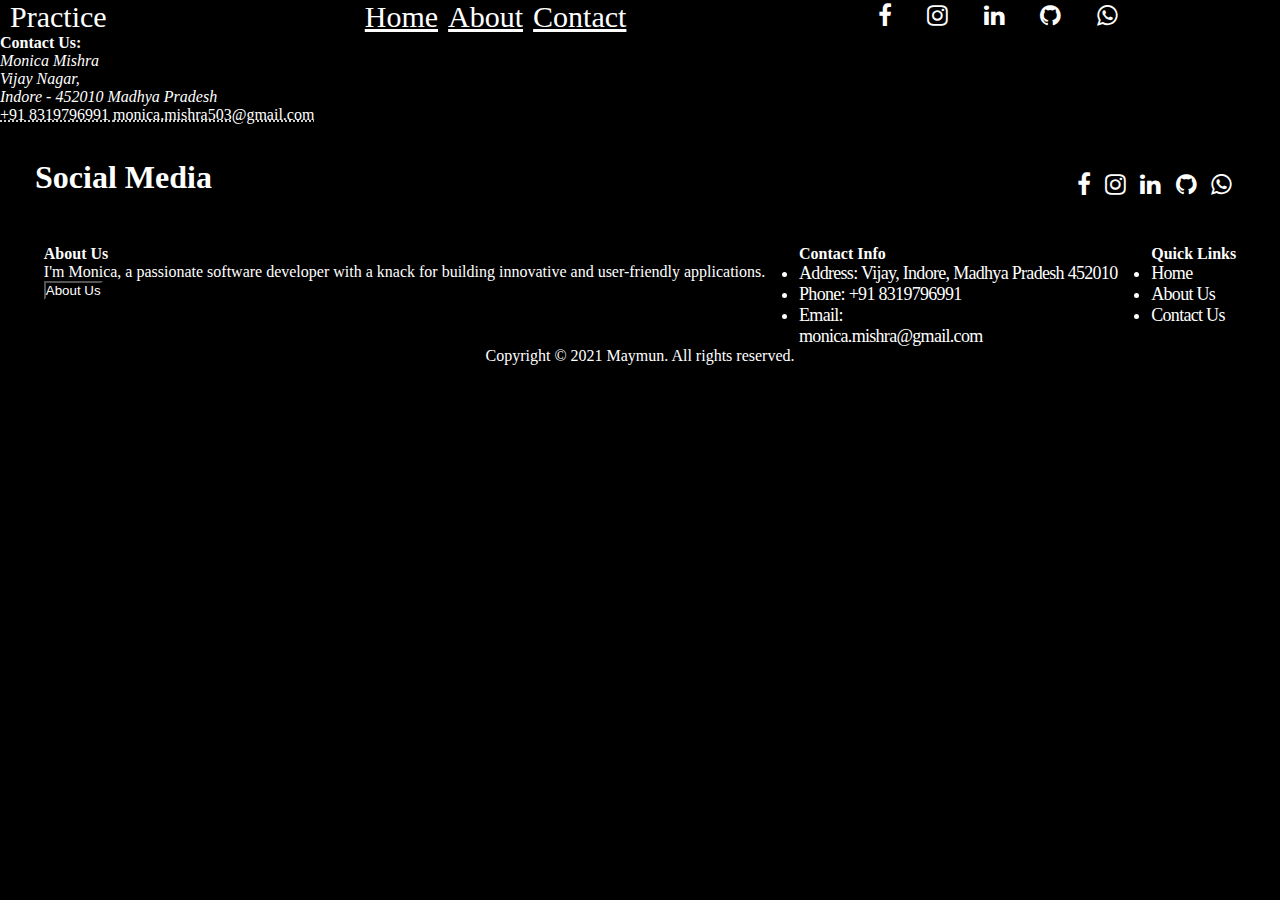
<file: contact.html>
<!DOCTYPE html>
<html lang="en">
<head>
    <meta charset="UTF-8">
    <meta name="viewport" content="width=device-width, initial-scale=1.0">
    <link rel="stylesheet" href="style.css">
    <link href="https://cdn.jsdelivr.net/npm/bootstrap@5.3.0/dist/css/bootstrap.min.css" rel="stylesheet" integrity="sha384-9ndCyUaIbzAi2FUVXJi0CjmCapSmO7SnpJef0486qhLnuZ2cdeRhO02iuK6FUUVM" crossorigin="anonymous">
    <script src="https://cdn.jsdelivr.net/npm/bootstrap@5.3.0/dist/js/bootstrap.bundle.min.js" integrity="sha384-geWF76RCwLtnZ8qwWowPQNguL3RmwHVBC9FhGdlKrxdiJJigb/j/68SIy3Te4Bkz" crossorigin="anonymous"></script>
    <link rel="stylesheet" href="https://cdnjs.cloudflare.com/ajax/libs/font-awesome/4.7.0/css/font-awesome.min.css">
    <title>Contact Us</title>
</head>
<body>
    <!-- Navbar Start -->
    <nav class="navbar navbar-default">
        <a style="font-size: 30px;">Practice</a>
        <div class="menu">
            <ul>
                <li><a href="index.html">Home</a></li>
                <li><a href="about.html">About</a></li>
                <li><a href="contact.html">Contact</a></li>
            </ul>
        </div>
        <div class="res_menu">
            <svg xmlns="http://www.w3.org/2000/svg" width="16" height="16" fill="currentColor" class="bi bi-list" viewBox="0 0 16 16">
                <path fill-rule="evenodd" d="M2.5 12a.5.5 0 0 1 .5-.5h10a.5.5 0 0 1 0 1H3a.5.5 0 0 1-.5-.5zm0-4a.5.5 0 0 1 .5-.5h10a.5.5 0 0 1 0 1H3a.5.5 0 0 1-.5-.5zm0-4a.5.5 0 0 1 .5-.5h10a.5.5 0 0 1 0 1H3a.5.5 0 0 1-.5-.5z"/>
            </svg>
        </div>
        
        <div class="social-header">
            <ul class="">
                <li>
                    <i class="fa fa-facebook-f" style="font-size:24px"></i>
                    <a href="https://www.facebook.com/monica.mishra.7"></a>
                </li>
                <li>
                    <i class="fa fa-instagram" style="font-size:24px"></i>
                    <a href="https://www.instagram.com/monicamishra/"></a>
                </li>
                <li>
                    <i class="fa fa-linkedin" style="font-size:24px"></i>
                    <a href="https://www.linkedin.com/in/monica-mishra-b0a0a0a0/"></a>
                </li>                
                <li>
                    <i class="fa fa-github" style="font-size:24px"></i>
                    <a href="https://github.com/maymun29"></a>
                </li>
                <li>
                    <i class="fa fa-whatsapp" style="font-size:24px"></i>
                    <a href="https://wa.me/8319796991"></a>
                </li>
            </ul>
        </div>
    </nav>
    <!-- Navbar End -->
    <!-- Start main content for contacyt us page  -->
    <div class="container contact_us">
        <div class="content">
            <div class="row">
                <div class="col-xs-6 col-md-10">
                    <p><strong>Contact Us:</strong></br></p>       
                    <address>
                        Monica Mishra<br />
                        Vijay Nagar,<br/>
                        Indore - 452010
                        Madhya Pradesh
                    </address>
                    <abbr title="Phone"><span id="phone">+91 8319796991
                        </span></abbr>
                    <abbr title="Email"><span id="email">monica.mishra503@gmail.com</span></abbr>
                </div>
                <div class="col-xs-6 col-md-2">
                </div>
            </div>                 
        </div>
    </div>
    <!-- End main content for contacyt us page  -->
    <!-- Footer -->
    <footer class="footer">
        <div class="social-footer">
            <h1>Social Media</h1>
            <ul>
                <li>
                    <i class="fa fa-facebook-f" style="font-size:24px"></i>
                    <a href="https://www.facebook.com/monica.mishra.7"></a>
                </li>
                <li>
                    <i class="fa fa-instagram" style="font-size:24px"></i>
                    <a href="https://www.instagram.com/monicamishra/"></a>
                </li>
                <li>
                    <i class="fa fa-linkedin" style="font-size:24px"></i>
                    <a href="https://www.linkedin.com/in/monica-mishra-b0a0a0a0/"></a>
                </li>
                <li>
                    <i class="fa fa-github" style="font-size:24px"></i>
                    <a href="https://github.com/maymun29"></a>
                </li>
                <li>
                    <i class="fa fa-whatsapp" style="font-size:24px"></i>
                    <a href="https://wa.me/8319796991"></a>
                </li>
            </ul>
        </div>
        <div class="row-footer ">
            <div class="col-md-3">
                <h4 class="fs-13 text-uppercase fw-600 border-bottom border-gray-900 pb-2 mb-4">About Us</h4>
                <p>I'm Monica, a passionate software developer with a knack for building innovative and user-friendly applications.</p>
                <button type="button" class="btn btn-primary"><a href="about.html" target="_blank" style="color: white; text-decoration: none;">About Us</a></button>
            </div>
            <div class="col-md-4">
                <h4 class="fs-13 text-uppercase fw-600 border-bottom border-gray-900 pb-2 mb-4">Contact Info</h4>
                <ul class="list-unstyled">
                    <li class="mb-2">
                        <span class="d-block opacity-30">Address:</span>
                        <span class="d-block opacity-70">Vijay, Indore, Madhya Pradesh 452010</span>
                    </li>
                    <li class="mb-2">
                        <span class="d-block opacity-30">Phone:</span>
                        <span class="d-block opacity-70">+91 8319796991</span>
                    </li>
                    <li class="mb-2">
                        <span class="d-block opacity-30">Email:</span>
                        <span class="d-block opacity-70">
                        <a href="mailto:monica.mishra@gmail.com" class="text-reset">monica.mishra@gmail.com</a></span>
                    </li>
                </ul>    
            </div>
            <div class="col-md-3">
                <h4 class="fs-13 text-uppercase fw-600 border-bottom border-gray-900 pb-2 mb-4">
                    Quick Links
                </h4>
                <ul class="list-unstyled">
                    <li class="mb-2">
                        <a href="index.html" class="opacity-50 hov-opacity-100 text-reset">Home</a>
                    </li>
                    <li class="mb-2">
                        <a href="about.html" class="opacity-50 hov-opacity-100 text-reset">About Us</a>
                    </li>
                    <li class="mb-2">
                        <a href="contact.html" class="opacity-50 hov-opacity-100 text-reset">Contact Us</a>
                    </li>
                </ul>                
            </div>            
        </div>
        <p style="text-align: center;">Copyright &copy; 2021 Maymun. All rights reserved.</p>
    </footer>
    <!-- End Footer -->











<!-- 
    <section id="contact">
        <div class="container contact_us">
            <form action="">
                <h5><b>Contact Us</b></h5>
                <label for=""><b>Name:</b></label>
                <input type="text" placeholder="<NAME>" name="" required>
                <br/>
                <label for=""><b>Email Address:</b></label>
                <input type="email" placeholder="<EMAIL>" name="" required>
                <br/>
                <label for=""><b>Subject :</b></label>
                <textarea rows="4"></textarea>
                <button type="submit"><i class="fa fa-paper-plane " aria-hidden style="font-size:20px;color:#fff;"></i>&nbsp;&nbsp;Send</button><br /><br />
                <a href="#">Forgot Password?</a>
            </form>
        </div>
    </section> -->


    
</body>
</html>
</file>
<file: style.css>
*{
    padding: 0;
    margin: 0;
    box-sizing: border-box;
    color: white !important;
    background-color: black !important;
    /* border: 1px solid red; */
}
body{
    color: white;
    font-size: 16px;
    background-color: #000000;
}
/* nav */
.navbar{
    /* background-color: #000000; */
    display: flex;
    /* color: white; */
}
.navbar a{
    margin-left: 10px;
}
.menu, .menu ul{ 
    width: 60%;
    font-size: 20PX;
    display: flex;
    float: inline-end;
    list-style: none;
    padding: 0px;
    margin: 0px;
    text-decoration:none
   }
.menu ul{
    display: flex;
    justify-content: center;
    width: 100%;
}
.menu ul li a{
    color: white;
    margin-left: 10px;
    font-size: 30px;

}
.res_menu{
    display: none;
}
.social-header{
    display: flex;
    justify-content: space-between;
    width: 20%;
    padding: 3px;
    list-style: none;

} 
.social-header ul{ 
    display: flex;
    justify-content: space-between;
    width: 100%;
    padding: 3px;
    list-style: none;
    padding: 0px;
    margin: 0px;
}
/* END nav */

/* Start Footer */
footer{
    padding: 10px;
    background-color: black;
    color: white;
}
.row-footer{
    display: flex;
    justify-content: space-evenly;
    } 
.social-footer{
    display: flex;
    justify-content: space-between;
    width: 100%;
    padding: 25px;
    margin-bottom: 10px;
}
.social-footer ul{
    padding: 13px;
    margin: 0px;
    display: flex;
    width: 15%;
    justify-content: space-between;
    list-style: none;
   
}
.list-unstyled,.list-unstyled a{
    font-size: large;
    line-height: normal;
    letter-spacing: -0.7px;
    color: white !important;
    cursor: pointer;
    display: grid;
    text-decoration:none
    
}


/* End Footer */


/* media  */
@media screen and (max-width: 786px) {
.row-features, .container-fluid, .row-footer{
    flex-direction: column;
}
.menu, .social-header{
    display: none;
}
.res_menu{
    display: block;
}

.social-footer ul{
    width: 50%;
}
}
</file>
